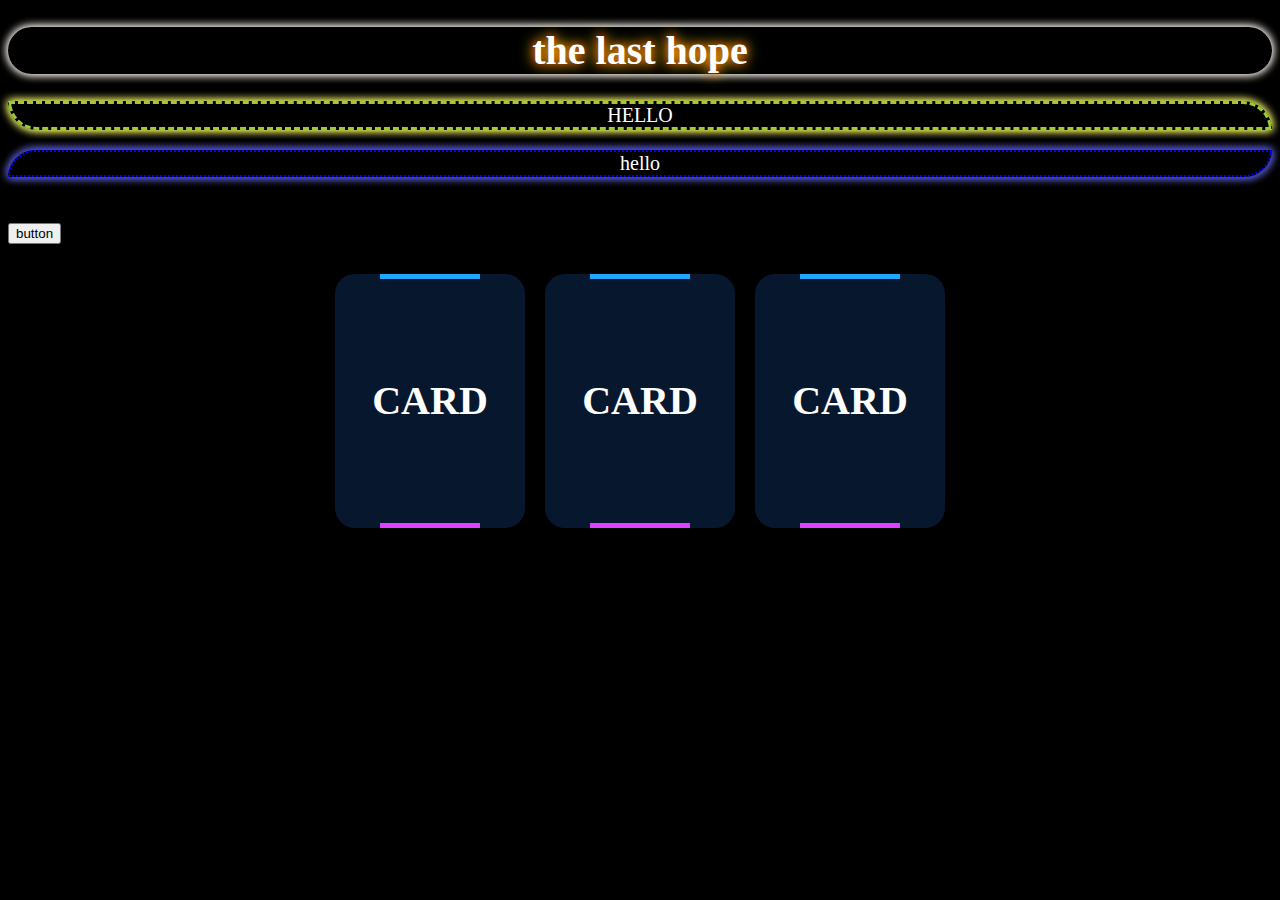
<file: index.html>
<!DOCTYPE html>
<html>
  <head><title>☺☺</title></head>
  <link rel="stylesheet" href="style.css">
  
<body>
  <h1>the last hope</h1>
  <p class="dashed">HELLO</p>
  <p class="dotted">hello</p>
  <br>
  <button>button</button>
  <div class="jk">
  <div class="card">
    <h2><a href="#">CARD</a></h2>
  </div>
  <div class="card">
    <h2><a href="#">CARD</a></h2>
  </div>
  <div class="card">
    <h2><a href="#">CARD</a></h2>
  </div>
  </div>
</body>
</html>
</file>
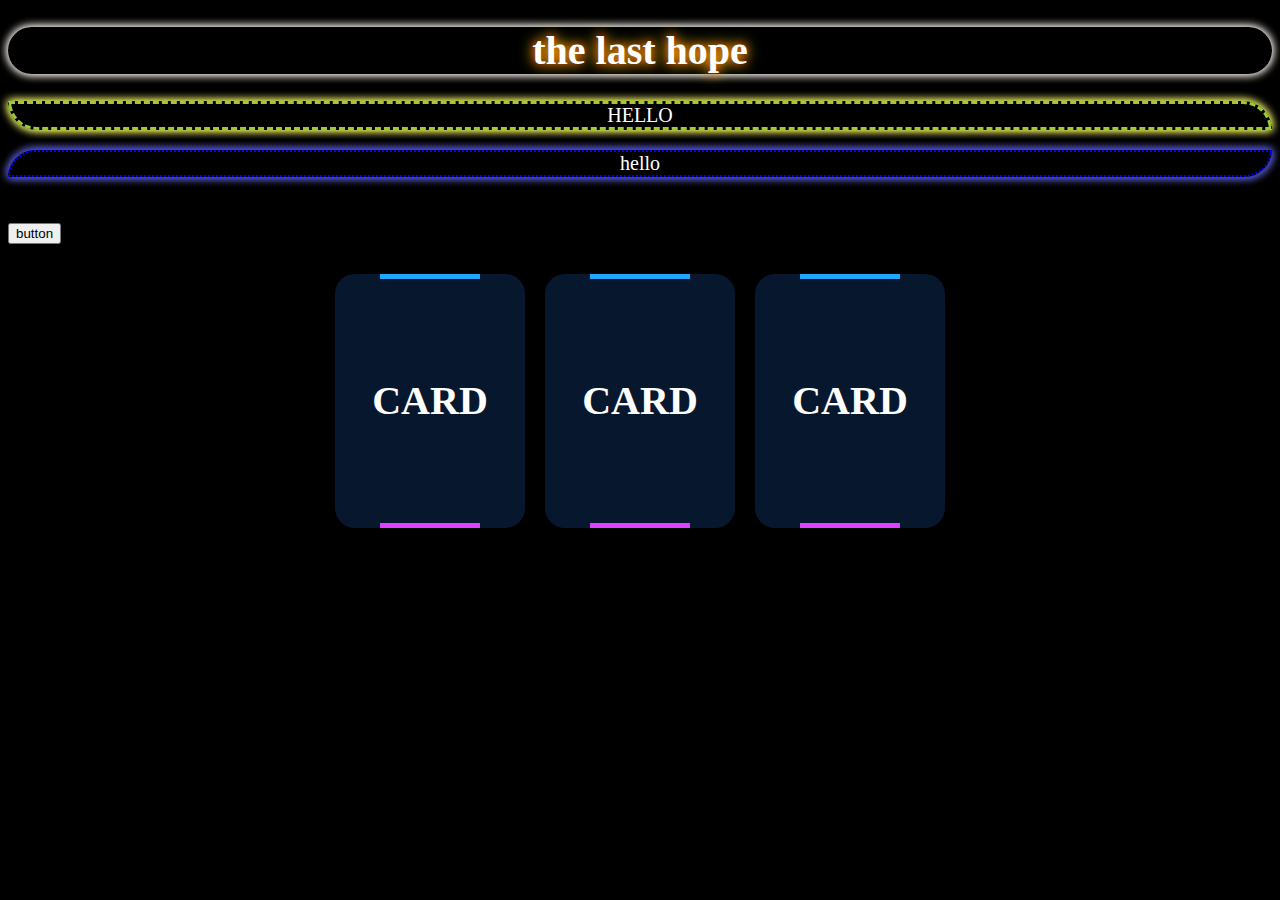
<file: index.html.html>
<!DOCTYPE html>
<html>
  <head><title>☺☺</title></head>
  <link rel="stylesheet" href="style.css">
  
<body>
  <h1>the last hope</h1>
  <p class="dashed">HELLO</p>
  <p class="dotted">hello</p>
  <br>
  <button>button</button>
  <div class="jk">
  <div class="card">
    <h2><a href="#">CARD</a></h2>
  </div>
  <div class="card">
    <h2><a href="#">CARD</a></h2>
  </div>
  <div class="card">
    <h2><a href="#">CARD</a></h2>
  </div>
  </div>
</body>
</html>
</file>
<file: style.css>
body {
    font-size: 15pt;
    color:white;
    background-color:black;
}
h1 {
    box-shadow:0 0 10px ghostwhite, 0 0 10px papayawhip;
    text-align:center;
    text-shadow:0 0 15px yellow ,0 0 10px red;
    border-radius:50px;
}
p.dotted{
    border:2px dotted blue;
    text-align:center;
    box-shadow:0 0 10px blue,0 0 10px white;
    border-radius:50px 0 50px 0;
}
p.dashed{
    border:3px dashed yellowgreen;
    text-align:center;
    box-shadow:0 0 10px yellow,0 0 10px white;
    border-radius:0px 50px 0px 50px;
}


.card {
    width:190px;
    height:254px;
    background:#07182E;
    position:relative;
    display:flex;
    place-content:center;
    place-items:center;
    overflow:hidden;
    border-radius:20px;
    margin-top:10px;
}
.card h2{
    z-index: 1;
    color:white;
    font-size:2em;
}
.card::before{
    content:'';
    position:absolute;
    width:100px;
    background-image: linear-gradient(180deg,rgb(0,183,255), rgb(255,48,255));
    height:130%;
    animation:rotBGimg 3s linear infinite;
    transition: all 0.2s linear;
    
}
@keyframes rotBGimg{
    from{
        transform: rotate(0deg);
    }
    to{
        transform: rotate(360deg);
    }
    
}
.card::after{
    content: "";
    position:absolute;
    background: #07182e;
    inset:5px;
    border-radius:15px;
    
}
a {
    text-decoration:none;
    color:white;
}
.jk{
    display:flex;
    gap:20px;
    justify-content:center;
    flex-wrap:wrap;
    margin-top:20px;
}
</file>
